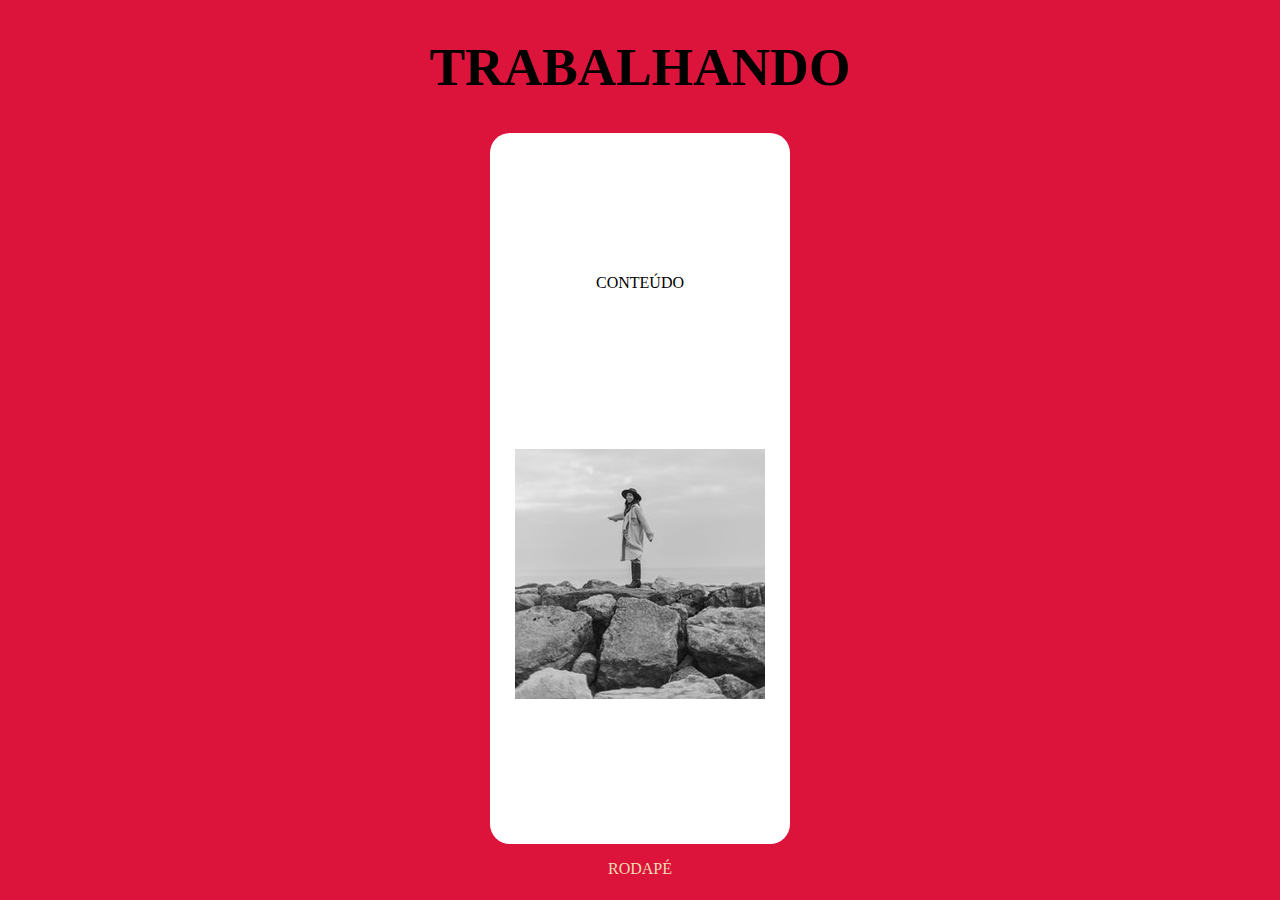
<file: quarta02/index.html>
<!DOCTYPE html>
<html lang="pt-BR">
<head>
    <meta charset="UTF-8">
    <meta http-equiv="X-UA-Compatible" content="IE=edge">
    <meta name="viewport" content="width=device-width, initial-scale=1.0">
    <title>Usando JS e DOM</title>
    <link rel="stylesheet" href="./assets/style.css">
    </head>
<body onload="mostrar()">
    <header>
        <h1>TRABALHANDO</h1>
    </header>
    <section id="conteudo">
        <div>
            <p id="texto">CONTEÚDO</p>
        </div>
        <div>
            <img src="./assets/pexels-jasmin-chew-10718776.jpg" alt="imagem de uma moça numa paisagem" id="minha-imagem">
        </div>
    </section>
    <footer>
        <p>RODAPÉ</p>
    </footer>
    <script src="./assets/index.js"></script>
</body>
</html>
</file>
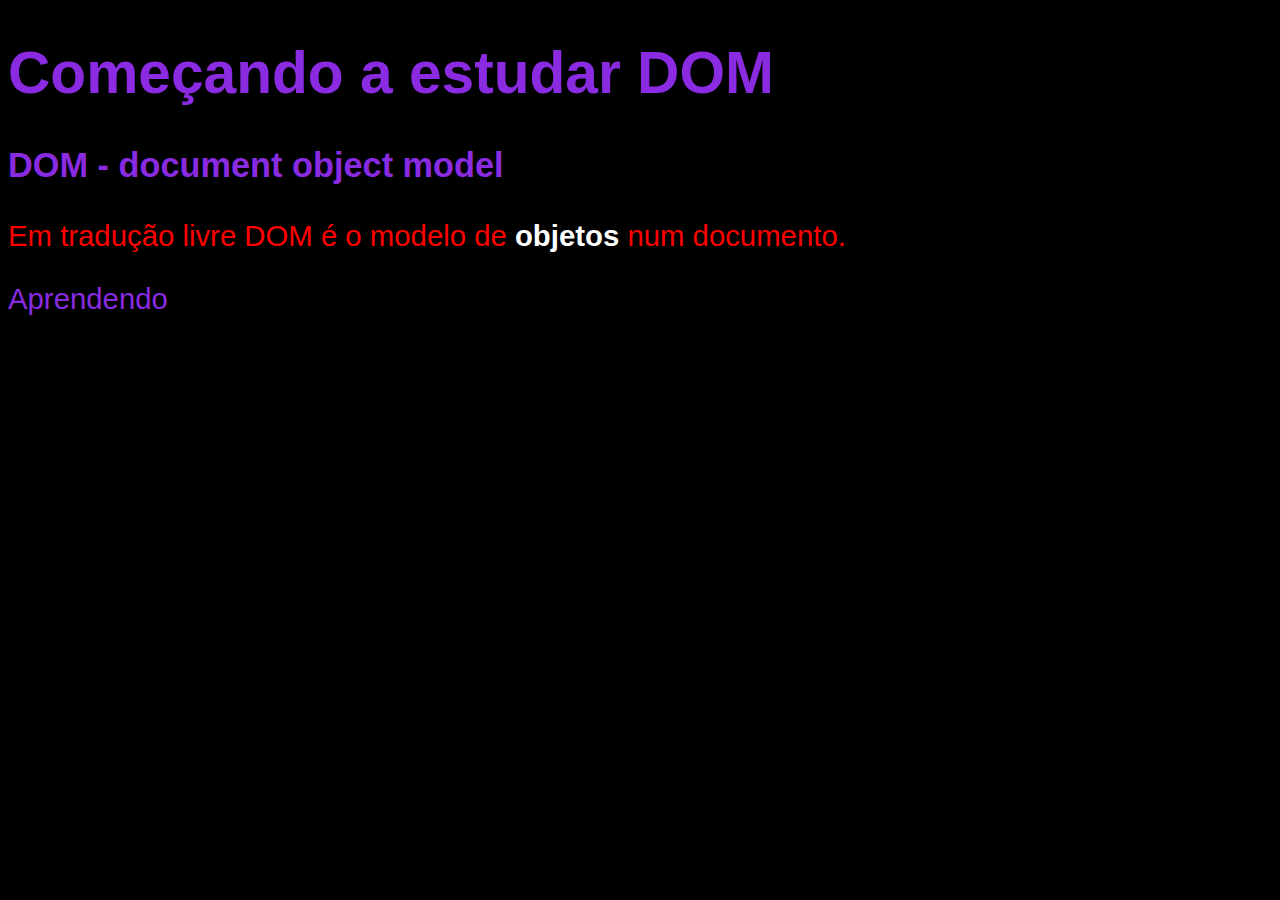
<file: terca02/index.html>
<!DOCTYPE html>
<html lang="pt-BR">
<head>
    <meta charset="UTF-8">
    <meta http-equiv="X-UA-Compatible" content="IE=edge">
    <meta name="viewport" content="width=device-width, initial-scale=1.0">
    <title>Usando DOM pela primeira vez</title>
    <style>
        body{
            background-color: beige;
            color: blueviolet;
            font: normal 22pt Arial;
        }
    </style>
</head>
<body>
    <div>
        <h1>Começando a estudar DOM</h1>
    </div>
    <div>
        <h3>DOM - document object model</h3>
        <p class="nomes" name="asdasd">Em tradução livre DOM é o modelo de <strong id='primeiro'>objetos</strong> num documento.</p>
        <p>Aprendendo</p>
    </div>

    <script>

        /* Posso selecionar por:
            - ID
            - Classe
            - Nome
            - Seletor
            - Marca/Tag
        */

        //tag
        var body = window.document.body
        var texto = window.document.getElementsByTagName('p')[0]
        //window.document.write(texto.innerText)
        body.style.background = 'black'
        texto.style.color = 'red'

        //id
        var texto2 = window.document.getElementById('primeiro')
        texto2.style.color = 'white'
    
        //classe
        var texto3 = window.document.getElementsByClassName('nomes')
        texto3.style.color = 'blue'

        //Nome
        var texto4 = window.document.getElementsByName('asdasd')

        //Seletor
        document.querySelector('p')[0]

    </script>

</body>
</html>
</file>
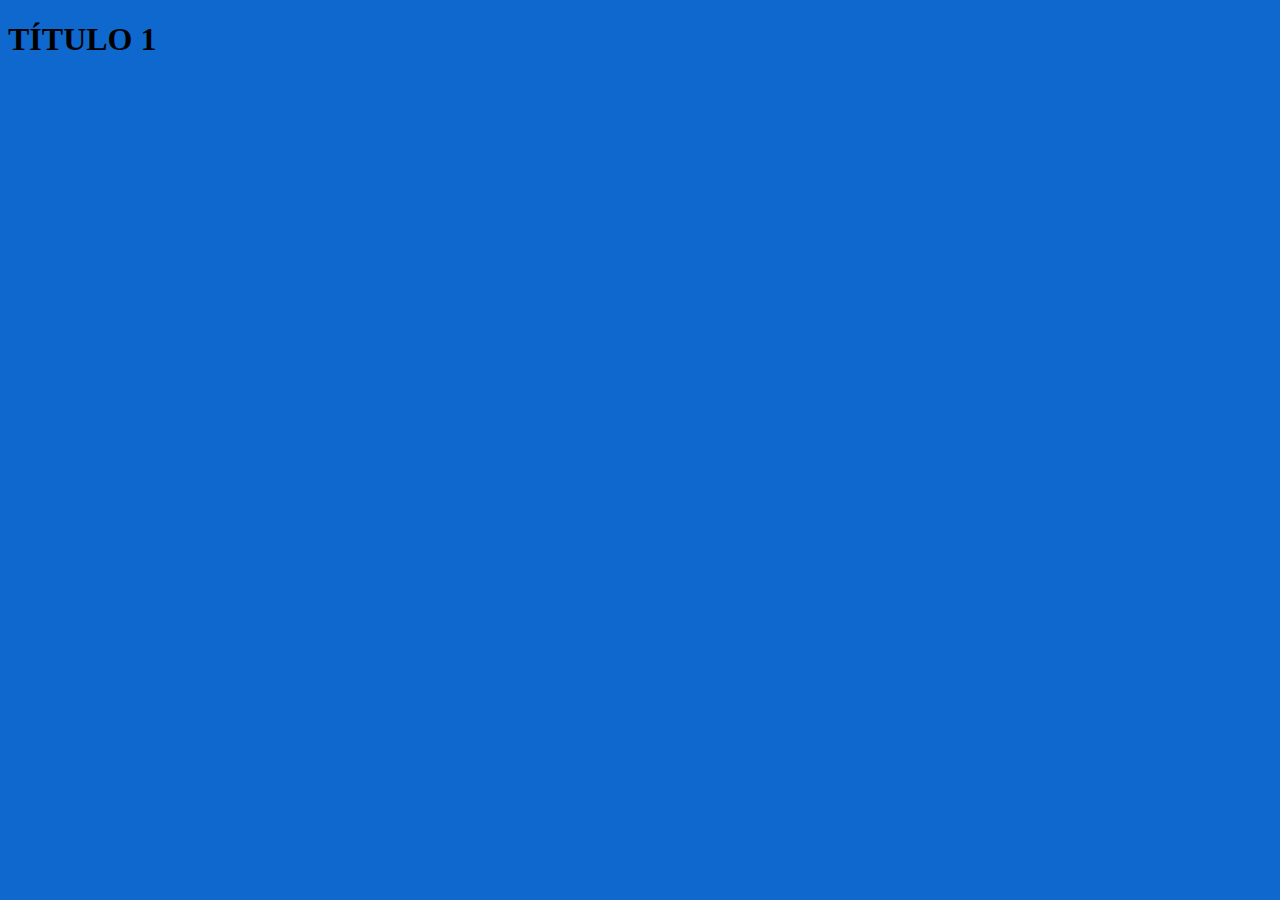
<file: exer01.html>
<!DOCTYPE html>
<html lang="en">
<head>
    <meta charset="UTF-8">
    <meta http-equiv="X-UA-Compatible" content="IE=edge">
    <meta name="viewport" content="width=device-width, initial-scale=1.0">
    <title>Document</title>
    <style>
        body{
            background-color: rgb(15, 104, 206);
        }
    </style>
</head>
<body>
    <h1>TÍTULO 1</h1>
  <script>
      window.alert('SEJA BEM VINDO A ESSA PÁGINA!')
      window.confirm('Você está aprendendo JS?')
      window.prompt('Digite seu nome:')
  </script>  
</body>
</html>
</file>
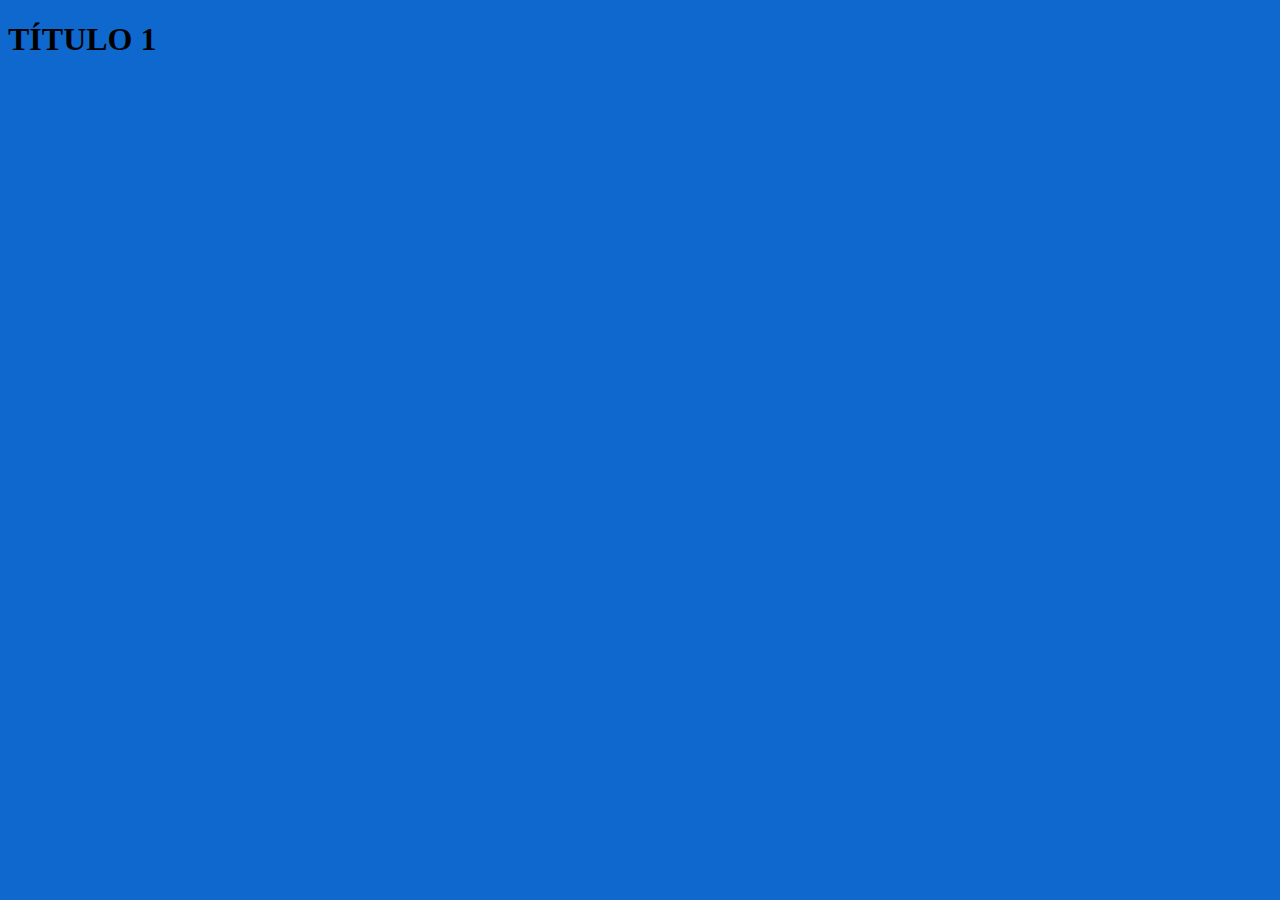
<file: exer02.html>
<!DOCTYPE html>
<html lang="en">
<head>
    <meta charset="UTF-8">
    <meta http-equiv="X-UA-Compatible" content="IE=edge">
    <meta name="viewport" content="width=device-width, initial-scale=1.0">
    <title>Document</title>
    <style>
        body{
            background-color: rgb(15, 104, 206);
        }
    </style>
</head>
<body>
    <h1>TÍTULO 1</h1>
  <script>
      
      /* Para gravar informaçõe eu preciso ter um espaço onde armazenar-la
       
      Regras para nomear variáveis em JS

      - Podem iniciar com $, _ ou com letras minúsculas
      - Pode ser usado o camel case minusculoMaiMaiMai
      - Pode ser composto por letras e numeros
      - Não podem conter espaços
      
      
      
      */
      
      var nome = window.prompt('Digite seu nome:') //o símbolo = significa atribuição. o símbolo == é igualdade
      window.alert('Seu nome é: ' + nome + '. Seja bem vindo!') // juntar ou CONCATENAR uma mensagem com um valor ou variável



  </script>  
</body>
</html>
</file>
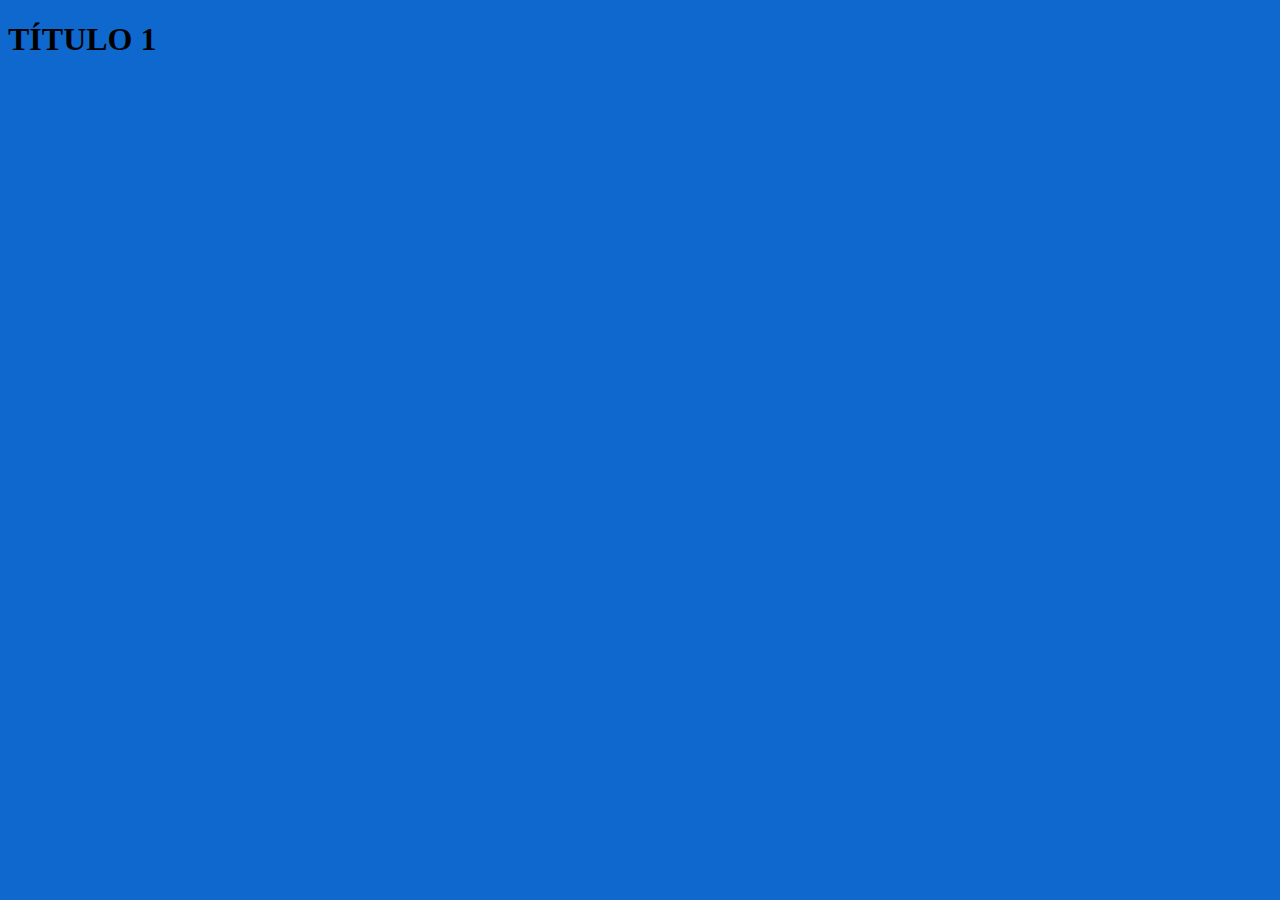
<file: exer03.html>
<!DOCTYPE html>
<html lang="en">
  <head>
    <meta charset="UTF-8" />
    <meta http-equiv="X-UA-Compatible" content="IE=edge" />
    <meta name="viewport" content="width=device-width, initial-scale=1.0" />
    <title>Document</title>
    <style>
      body {
        background-color: rgb(15, 104, 206);
      }
    </style>
  </head>
  <body>
    <h1>TÍTULO 1</h1>
    <script>

      /*  
        tipos de dados em JS
        - number (números inteiros ou reais/flutuantes)
        - String (conjunto de caracteres ou texto)
        - boolean (binário ou seja 0/1 ou true/false verdadeiro/falso)


        Dentro do number
        - NaN (Not a Number)
        - Infinity

        outro tipos
        - null
        - undefined
        - object
            - array
      */

      var n1 = window.prompt('Insira um número qualquer:')
      var n2 = window.prompt('Insira outro número qualquer:')
      var soma = n1 + n2 // esse sinal + está funcionando como concatenação pq as variaveis n1 e n2 são do tipo String
      window.alert(soma)

    // Conversão de String para number
        /*
            Number.parseInt()
            Number.parseFloat()

            nas versões mais novas do JS
            Number()
        */

      var n3 = Number(window.prompt('Insira um número qualquer:'))
      var n4 = Number(window.prompt('Insira outro número qualquer:'))
      var s = n3 + n4 // esse sinal + está funcionando como soma pq as variaveis n3 e n4 são do tipo Number
      window.alert(s)

    /* Converter para String

    String(n) >>>>>>>  window.alert(String(s))
    n.toString() >>>>  window.alert(s.toString())
    */
    </script>
  </body>
</html>
</file>
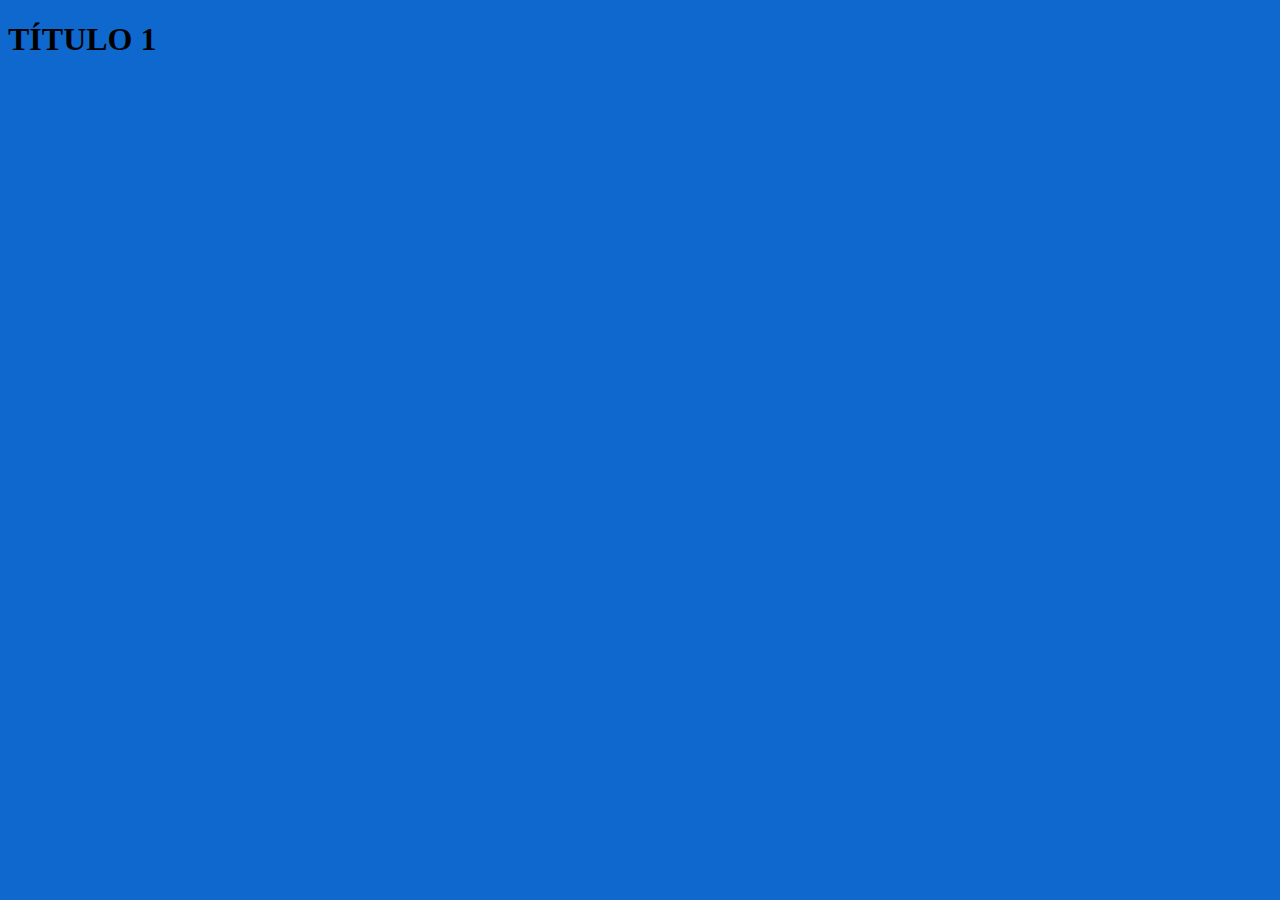
<file: exer04.html>
<!DOCTYPE html>
<html lang="en">
  <head>
    <meta charset="UTF-8" />
    <meta http-equiv="X-UA-Compatible" content="IE=edge" />
    <meta name="viewport" content="width=device-width, initial-scale=1.0" />
    <title>Document</title>
    <style>
      body {
        background-color: rgb(15, 104, 206);
      }
    </style>
  </head>
  <body>
    <h1>TÍTULO 1</h1>
    <script>
      /* 
        uso de '' vs ``
      */
      var nomeLoja = window.prompt('Digite o nome da loja:')
      var nomeProduto = window.prompt('Digite o nome do produto:')
      var preco = Number.parseFloat(window.prompt('Qual o preço do produto:'))

      window.alert('A loja ' + nomeLoja + ' tem o produto ' + nomeProduto + ' custando R$' + preco + '. É uma ótima oferta!')
      window.alert(`A loja ${nomeLoja}, tem o produto ${nomeProduto} custando R$${preco}. É uma ótima oferta`)

    </script>
  </body>
</html>
</file>
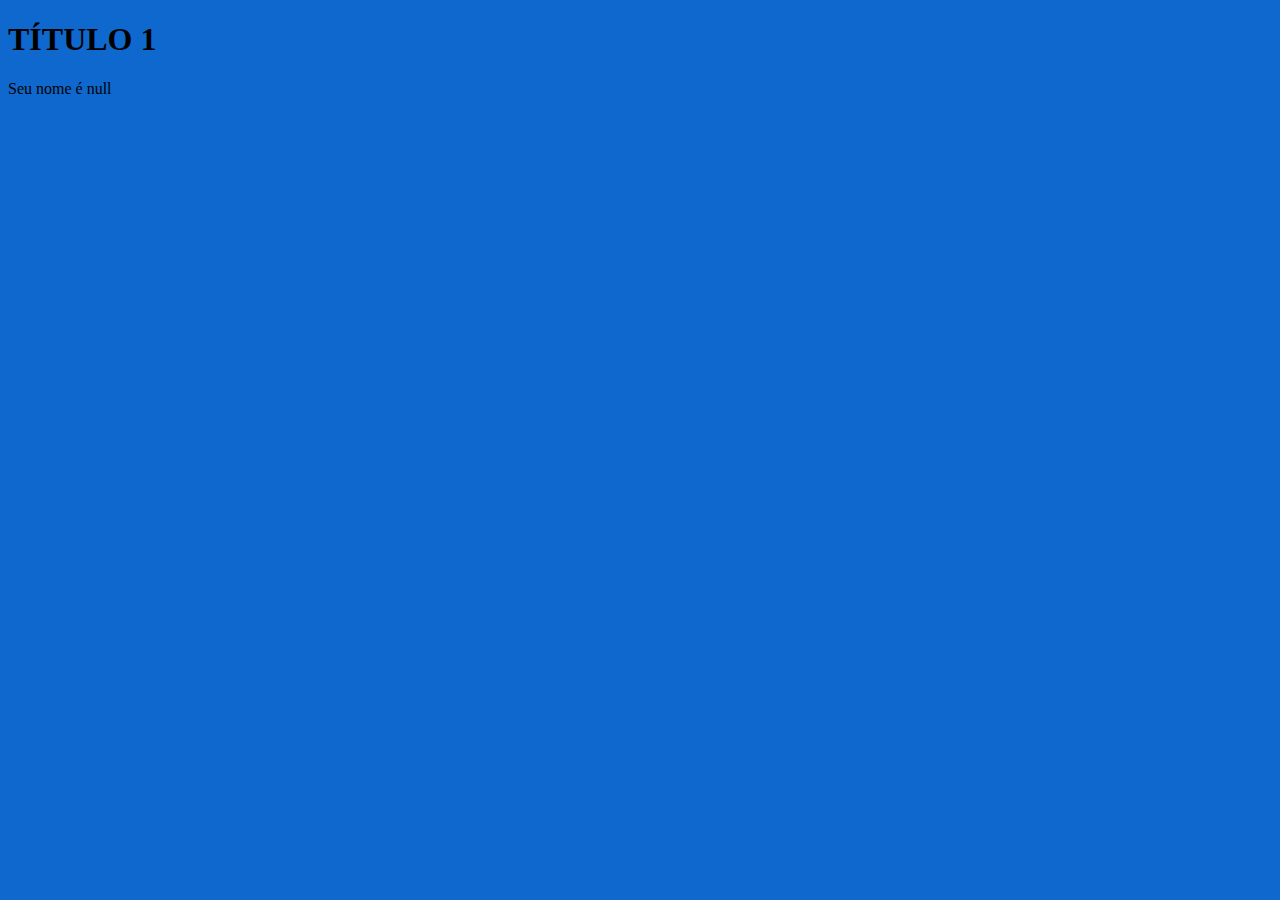
<file: exer05.html>
<!DOCTYPE html>
<html lang="en">
  <head>
    <meta charset="UTF-8" />
    <meta http-equiv="X-UA-Compatible" content="IE=edge" />
    <meta name="viewport" content="width=device-width, initial-scale=1.0" />
    <title>Document</title>
    <style>
      body {
        background-color: rgb(15, 104, 206);
      }
    </style>
  </head>
  <body>
    <h1>TÍTULO 1</h1>
    <script>
      
      var nome = window.prompt('Qual o seu nome?')
      document.write(`Seu nome é ${nome}`)
      document.write(`Seu nome é ${nome}, esse nome tem ${nome.length} caracteres`)
      document.write(`Seu nome é ${nome}, em caixa alta é ${nome.toLocaleUpperCase()}`)

    </script>
  </body>
</html>
</file>
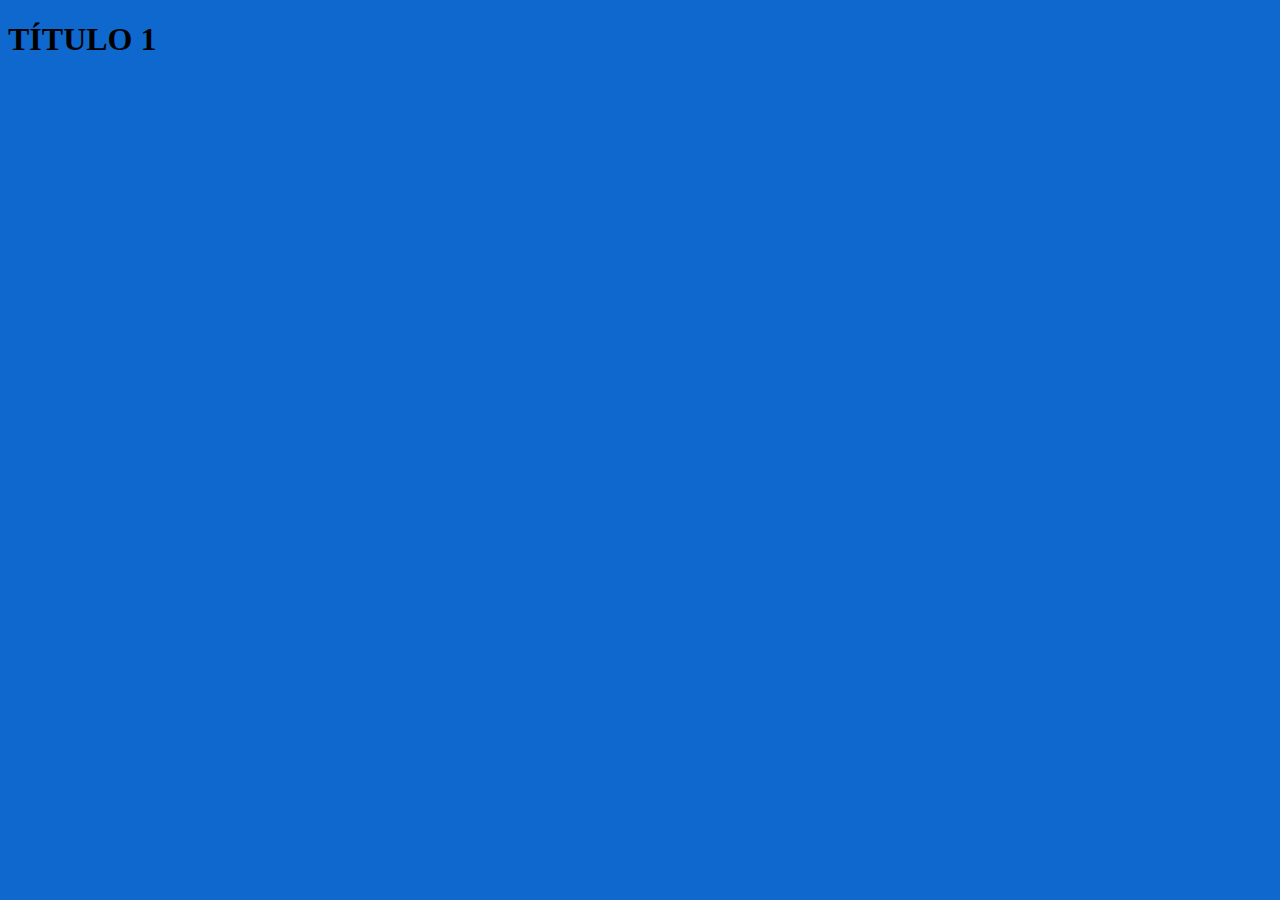
<file: quarta/exer06.html>
<!DOCTYPE html>
<html lang="pt-BR">
  <head>
    <meta charset="UTF-8" />
    <meta http-equiv="X-UA-Compatible" content="IE=edge" />
    <meta name="viewport" content="width=device-width, initial-scale=1.0" />
    <title>Document</title>
    <style>
      body {
        background-color: rgb(15, 104, 206);
      }
    </style>
  </head>
  <body>
    <h1>TÍTULO 1</h1>
    <script>
      
        //variáveis
        var n1 = 5
        var n2 = 2

        //soma
        var soma = n1 + n2

        //sub
        var sub = n1 - n2

        //mult
        var mult = n1 * n2

        //div
        var divi = n1 / n2

        //resto
        var resto = n1 % n2

        //pot

        var pote = n1 ** n2

        //prioridades de operadores - os operadores especiais tem prioridade sobre soma e subtração

        var expressao = (5 + ((2 + 5) / 2))

        //atribuição especial

        var n3 = 5
        n3 = n3 + n3
        n3 += 
        n3 *= 

        // operadores relacionais

        5 > 3 = true // maior
        5 > 5 = false // maior
        5 < 3 = false // menor
        5 < 5 = false // menor
        5 >= 5 = true //maior ou igual
        5 >= 3 = true // maior ou igual
        5 <= 5 = true //menor ou igual
        5 <= 3 = false // menor ou igual

        5 == 3 = false // igualdade
        5 === 3 false // identico

        //diferença de igualdade e identico

        var num1 = 5 // number
        var num2 = '5' // String
        //num1 = num2 // atribuindo o valor que está salvo em num2 à variável num1
        num1 == num2 // verdadeiro - verificando se o valor de num1 é IGUAL ao valor de num2
        num1 === num2 // falso - verificando se o valor de num1 é IDENTICO ao valor de num2

        num1 != num2 // falso - verifica se o valor de num1 é DIFERENTE DE num2

        // operadore lógicos

        //5 ! 3 = true
        !true = false
        !false = true

        // E lógico
        true && true = true
        true && false = false
        false && true = false
        false && false = false

        //OU lógico

        true || true = true
        true || false = true
        false || true = true
        false || false = false

        var idadePessoa1 = 17
        var idadePessoa2 = 21
        var temChave = true

        //ternário três pedaços de código >>>  ? :

        //teste ? true : false
        
        media >= 7 ? 'APROVADO' : 'REPROVADO'

    </script>
  </body>
</html>
</file>
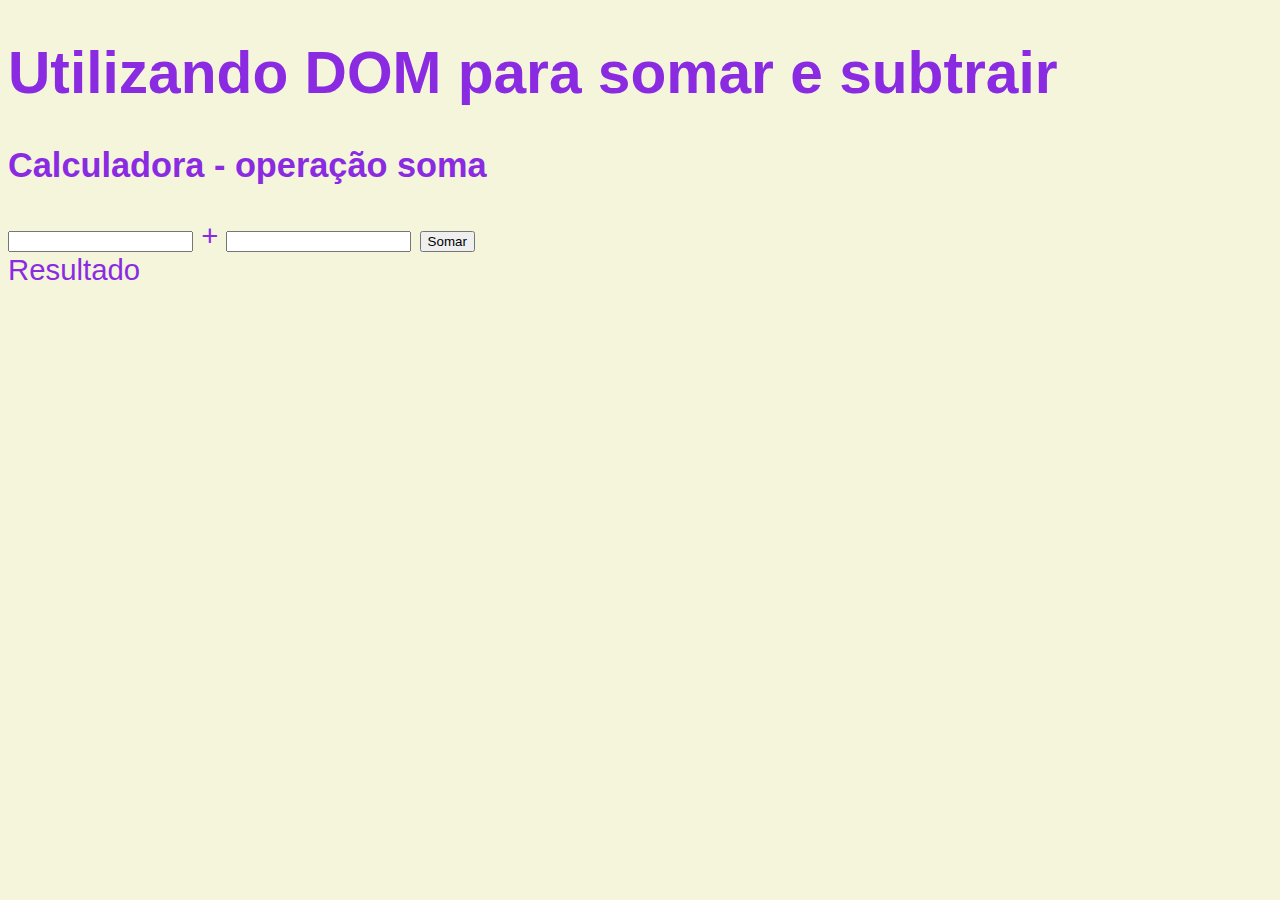
<file: terca02/index002.html>
<!DOCTYPE html>
<html lang="pt-BR">
<head>
    <meta charset="UTF-8">
    <meta http-equiv="X-UA-Compatible" content="IE=edge">
    <meta name="viewport" content="width=device-width, initial-scale=1.0">
    <title>Usando DOM pela primeira vez</title>
    <style>
        body{
            background-color: beige;
            color: blueviolet;
            font: normal 22pt Arial;
        }
    </style>
</head>
<body>
    <div>
        <h1>Utilizando DOM para somar e subtrair</h1>
    </div>
    <div>
        <h3>Calculadora - operação soma</h3>
        <input type="number" name="input1" id="inp1"> +
        <input type="number" name="input2" id="inp2">
        <input type="button" value="Somar" onclick="somar()">
        <div id="resultado">
            Resultado
        </div>
    </div>

    <script>
        function somar() {
            var n1 = window.document.getElementById('inp1')
            var n2 = window.document.getElementById('inp2')
            // var num1 = Number(n1.value)
            // var num2 = Number(n2.value)
            var soma = Number(n1.value) + Number(n2.value)
            resultado.innerHTML = `O resultado da soma é ${soma}`
        }
    </script>

</body>
</html>
</file>
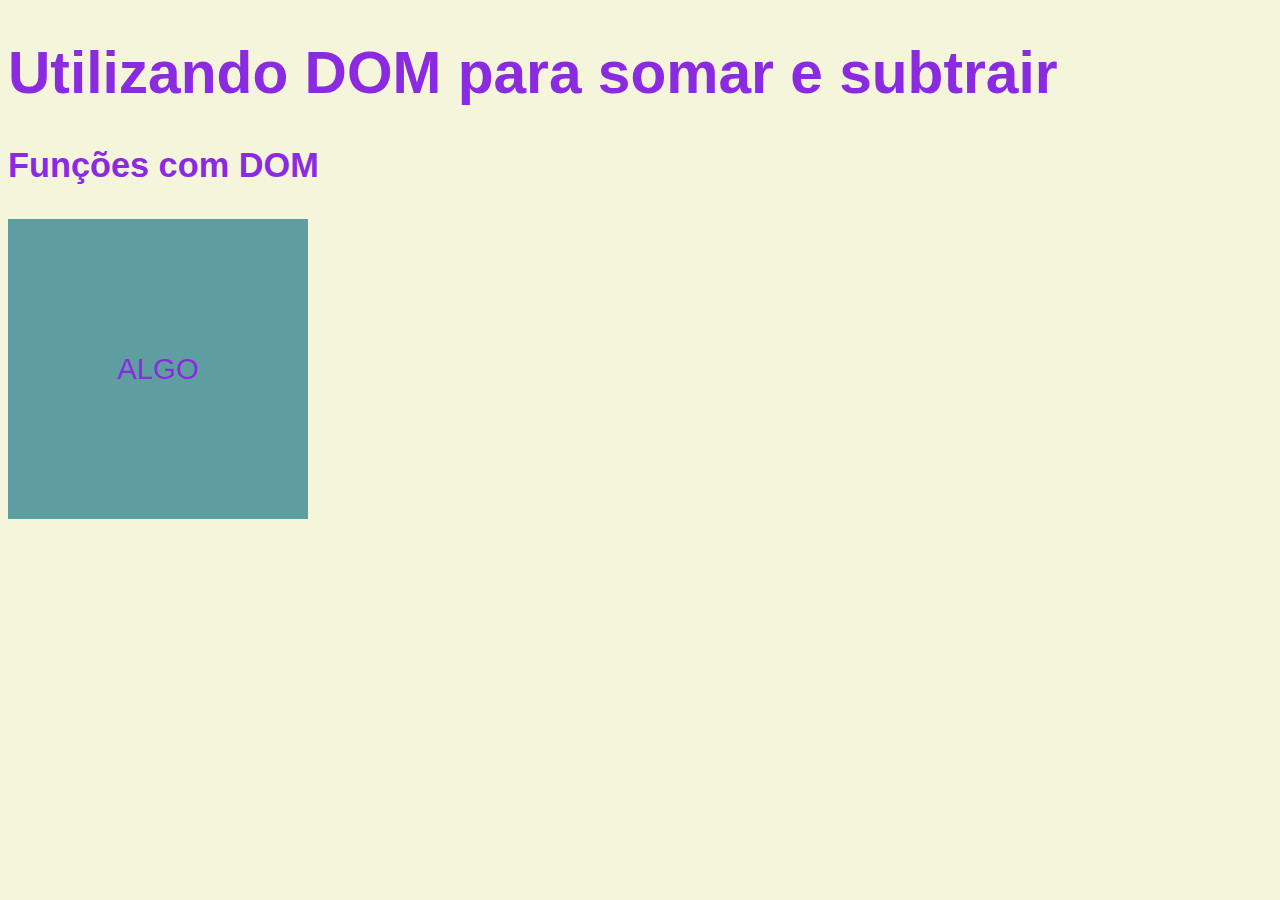
<file: terca02/index003.html>
<!DOCTYPE html>
<html lang="pt-BR">
<head>
    <meta charset="UTF-8">
    <meta http-equiv="X-UA-Compatible" content="IE=edge">
    <meta name="viewport" content="width=device-width, initial-scale=1.0">
    <title>Usando DOM pela primeira vez</title>
    <style>
        body{
            background-color: beige;
            color: blueviolet;
            font: normal 22pt Arial;
        }
        #bloco{
            height: 300px;
            width: 300px;
            background-color: cadetblue;
            line-height: 300px;
            text-align: center;
        }
    </style>
</head>
<body>
    <div>
        <h1>Utilizando DOM para somar e subtrair</h1>
    </div>
    <div>
        <h3>Funções com DOM</h3>
        <div id="bloco" onmouseenter="entrar()" onclick="clicar()" onmouseleave="sair()">
            <p>ALGO</p>
        </div>
    </div>

    <script>
        var bl = window.document.getElementById('bloco')
        
        function clicar() {
            bl.innerText = 'ALERTA!!!'
            bl.style.background = 'red'
            bl.style.color = 'white'

        }

        function entrar(){
            bl.innerText = 'Você está dentro'
            bl.style.background = '#2be268'
        }

        function sair(){
            bl.innerText = 'Você saiu'
            bl.style.background = '#3a1a35'
        }
    </script>

</body>
</html>
</file>
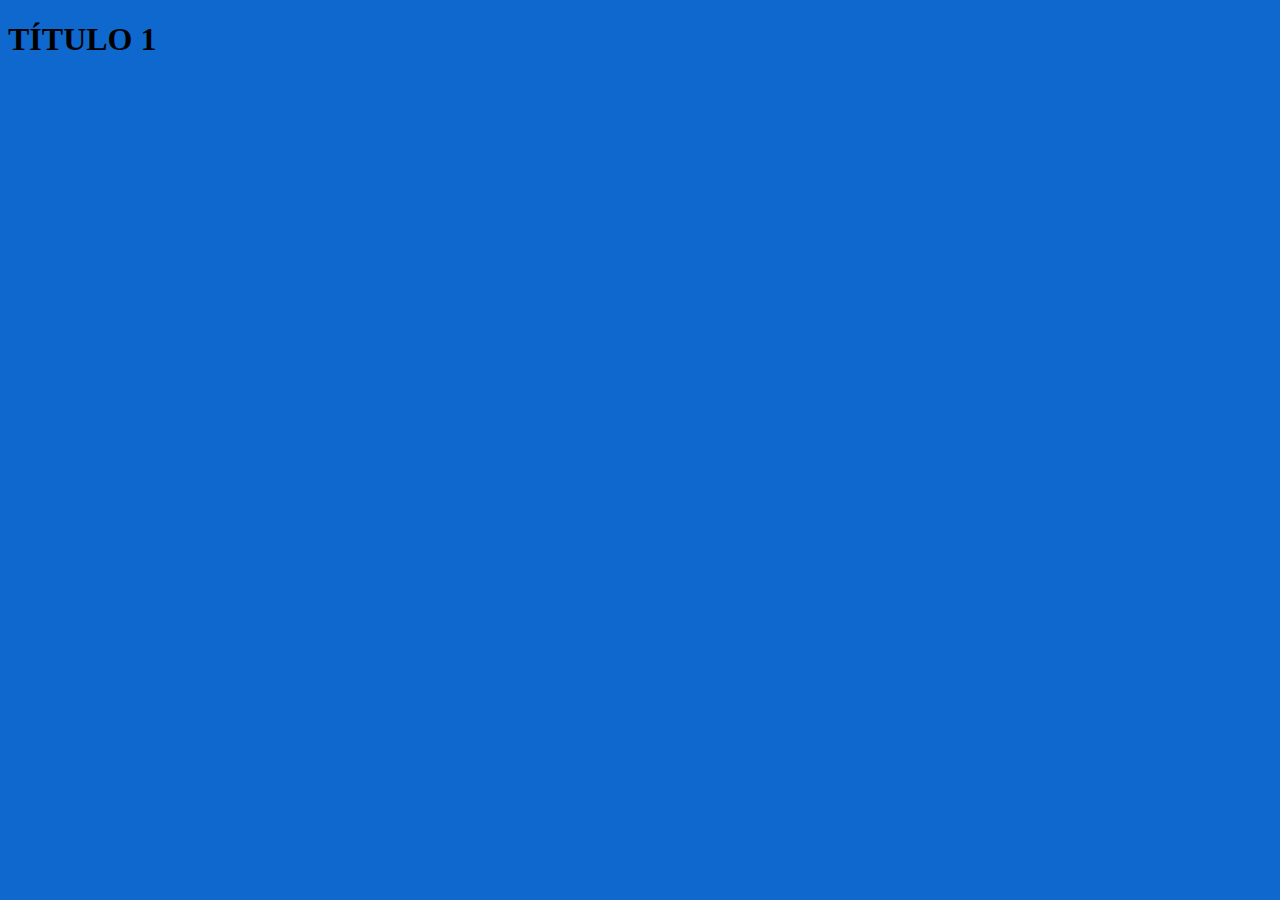
<file: terça/exer01.html>
<!DOCTYPE html>
<html lang="en">
<head>
    <meta charset="UTF-8">
    <meta http-equiv="X-UA-Compatible" content="IE=edge">
    <meta name="viewport" content="width=device-width, initial-scale=1.0">
    <title>Document</title>
    <style>
        body{
            background-color: rgb(15, 104, 206);
        }
    </style>
</head>
<body>
    <h1>TÍTULO 1</h1>
  <script src="../script.js"></script>  
</body>
</html>
</file>
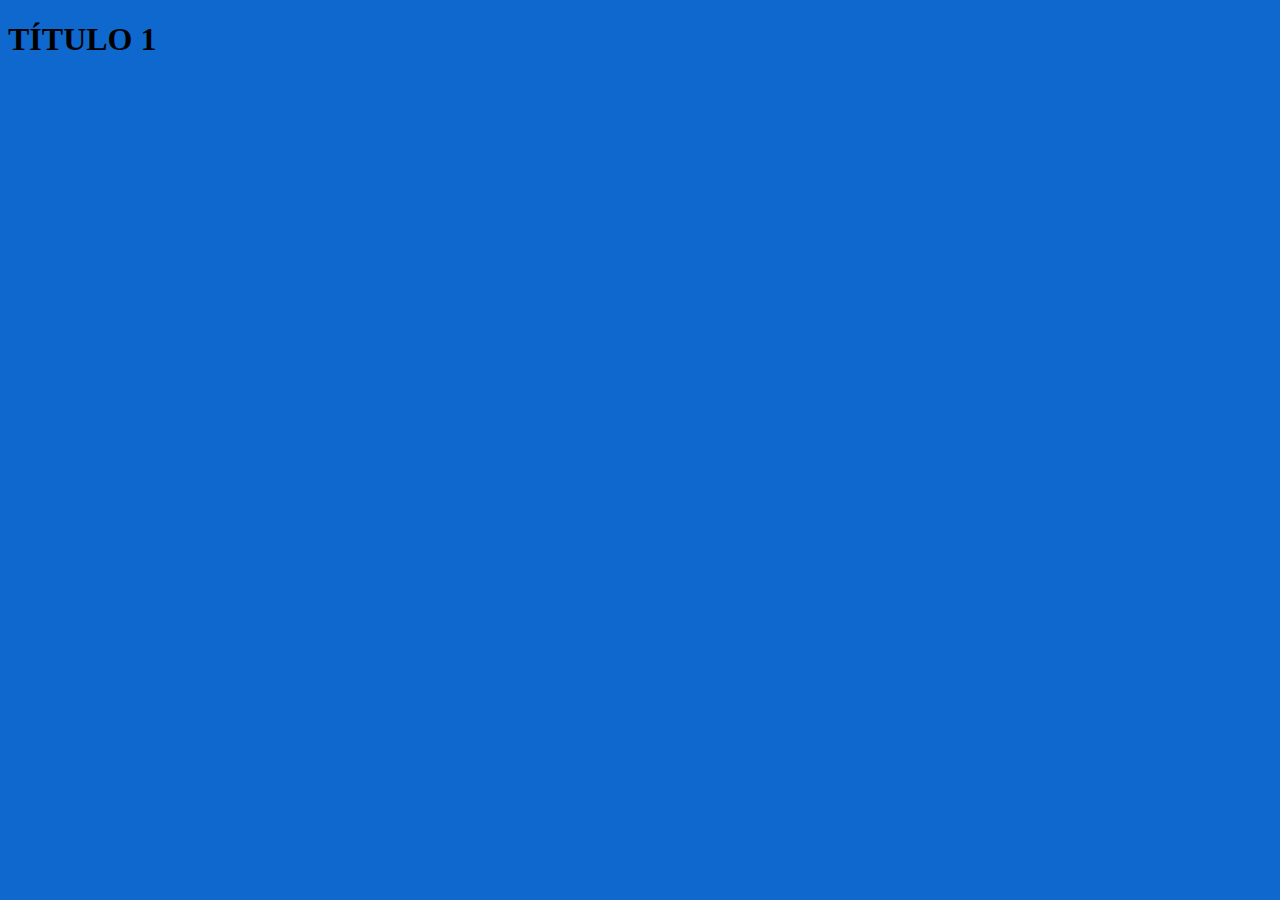
<file: terça/exer02.html>
<!DOCTYPE html>
<html lang="en">
<head>
    <meta charset="UTF-8">
    <meta http-equiv="X-UA-Compatible" content="IE=edge">
    <meta name="viewport" content="width=device-width, initial-scale=1.0">
    <title>Document</title>
    <style>
        body{
            background-color: rgb(15, 104, 206);
        }
    </style>
</head>
<body>
    <h1>TÍTULO 1</h1>
  <script>
      
      /* Para gravar informaçõe eu preciso ter um espaço onde armazenar-la
       
      Regras para nomear variáveis em JS

      - Podem iniciar com $, _ ou com letras minúsculas
      - Pode ser usado o camel case minusculoMaiMaiMai
      - Pode ser composto por letras e numeros
      - Não podem conter espaços
      
      */
      
      var nome = window.prompt('Digite seu nome:') //o símbolo = significa atribuição. o símbolo == é igualdade
      window.alert('Seu nome é: ' + nome + '. Seja bem vindo!') // juntar ou CONCATENAR uma mensagem com um valor ou variável

  </script>  
</body>
</html>
</file>
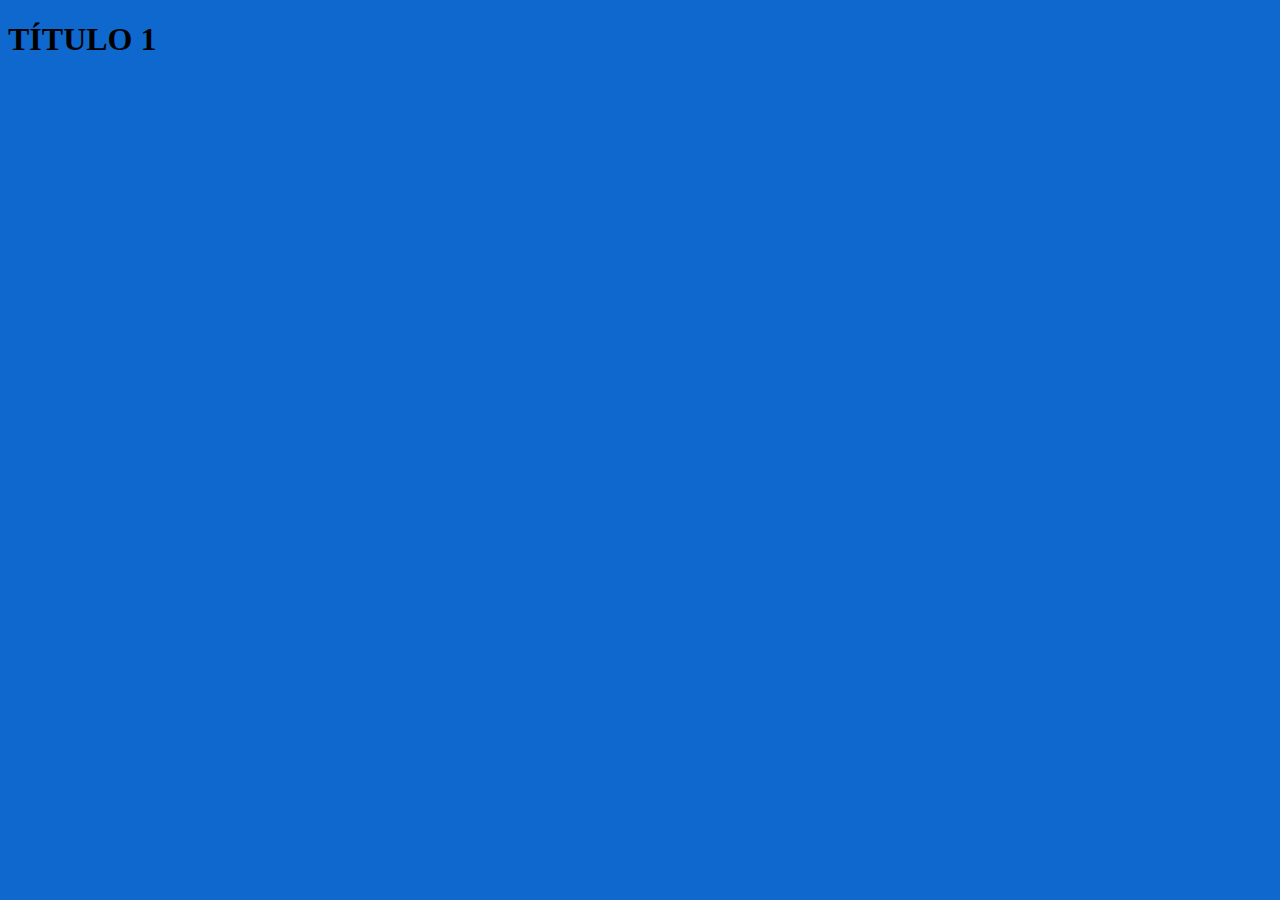
<file: terça/exer03.html>
<!DOCTYPE html>
<html lang="en">
  <head>
    <meta charset="UTF-8" />
    <meta http-equiv="X-UA-Compatible" content="IE=edge" />
    <meta name="viewport" content="width=device-width, initial-scale=1.0" />
    <title>Document</title>
    <style>
      body {
        background-color: rgb(15, 104, 206);
      }
    </style>
  </head>
  <body>
    <h1>TÍTULO 1</h1>
    <script>

      /*  
        tipos de dados em JS
        - number (números inteiros ou reais/flutuantes)
        - String (conjunto de caracteres ou texto)
        - boolean (binário ou seja 0/1 ou true/false verdadeiro/falso)


        Dentro do number
        - NaN (Not a Number / Não é um Número)
        - Infinity

        outro tipos
        - null
        - undefined
        - object
            - array
      */

      var n1 = window.prompt('Insira um número qualquer:')
      var n2 = window.prompt('Insira outro número qualquer:')
      var soma = n1 + n2 // esse sinal + está funcionando como concatenação pq as variaveis n1 e n2 são do tipo String
      window.alert(soma)

    // Conversão de String para Number
        /*
            Number.parseInt()
            Number.parseFloat()

            nas versões mais novas do JS
            Number()
        */

      var n3 = Number(window.prompt('Insira um número qualquer:'))
      var n4 = Number(window.prompt('Insira outro número qualquer:'))
      var s = n3 + n4 // esse sinal + está funcionando como soma pq as variaveis n3 e n4 são do tipo Number
      window.alert(s)

    /* Converter para String

    String(n) >>>>>>>  window.alert(String(s))
    n.toString() >>>>  window.alert(s.toString())
    */
    </script>
  </body>
</html>
</file>
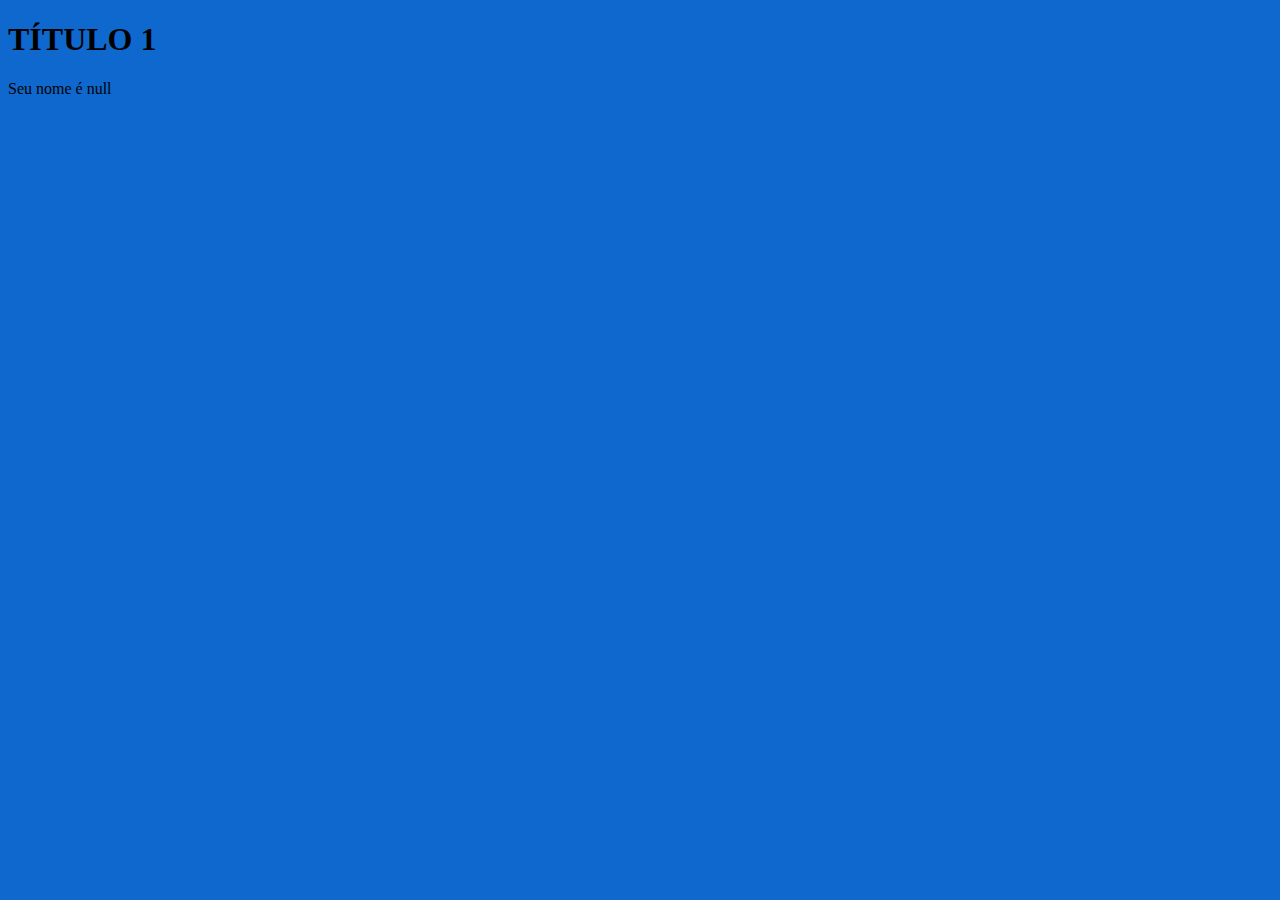
<file: terça/exer05.html>
<!DOCTYPE html>
<html lang="pt-BR">
  <head>
    <meta charset="UTF-8" />
    <meta http-equiv="X-UA-Compatible" content="IE=edge" />
    <meta name="viewport" content="width=device-width, initial-scale=1.0" />
    <title>Document</title>
    <style>
      body {
        background-color: rgb(15, 104, 206);
      }
    </style>
  </head>
  <body>
    <h1>TÍTULO 1</h1>
    <script>
      
      var nome = window.prompt('Qual o seu nome?')
      document.write(`Seu nome é ${nome}`)
      document.write(`Seu nome é ${nome}, esse nome tem ${nome.length} caracteres`)
      document.write(`Seu nome é ${nome}, em caixa alta é ${nome.toUpperCase()}`)

    </script>
  </body>
</html>
</file>
<file: quarta02/assets/style.css>
body{
    background-color: crimson;
}

header{
    font-size: 20pt;
    text-align: center;
}

#conteudo{
    height:fit-content;
    width: 300px;
    background-color: white;
    line-height: 300px;
    text-align: center;
    border-radius: 20px;
    margin: auto;

}

footer{
    color: wheat;
    font-weight: 400;
    text-align: center;
}
</file>
